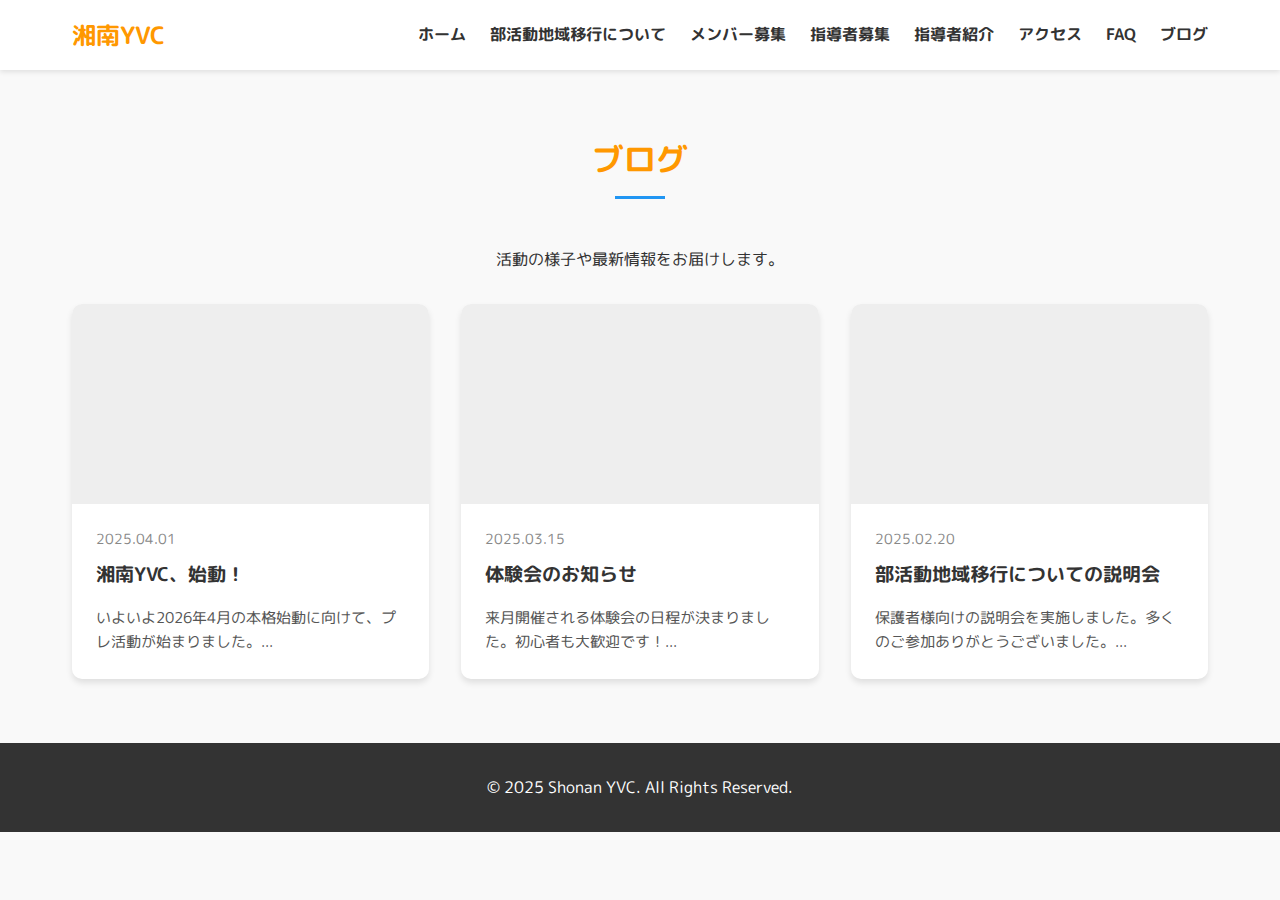
<file: blog.html>
<!DOCTYPE html>
<html lang="ja">

<head>
    <meta charset="UTF-8">
    <meta name="viewport" content="width=device-width, initial-scale=1.0">
    <title>ブログ - 湘南YVC</title>
    <meta name="description" content="湘南YVCの活動報告やバレーボールに関する情報を発信します。">
    <link rel="stylesheet" href="css/style.css">
    <link rel="preconnect" href="https://fonts.googleapis.com">
    <link rel="preconnect" href="https://fonts.gstatic.com" crossorigin>
    <link href="https://fonts.googleapis.com/css2?family=M+PLUS+Rounded+1c:wght@400;700&display=swap" rel="stylesheet">
    <style>
        body {
            font-family: 'M PLUS Rounded 1c', sans-serif;
        }

        .blog-grid {
            display: grid;
            grid-template-columns: repeat(auto-fit, minmax(300px, 1fr));
            gap: 2rem;
        }

        .blog-card {
            background: white;
            border-radius: 10px;
            overflow: hidden;
            box-shadow: 0 4px 6px rgba(0, 0, 0, 0.1);
            transition: transform 0.3s;
        }

        .blog-card:hover {
            transform: translateY(-5px);
        }

        .blog-img {
            width: 100%;
            height: 200px;
            background-color: #eee;
            object-fit: cover;
        }

        .blog-content {
            padding: 1.5rem;
        }

        .blog-date {
            color: #888;
            font-size: 0.9rem;
            margin-bottom: 0.5rem;
        }

        .blog-title {
            font-size: 1.2rem;
            font-weight: bold;
            margin-bottom: 1rem;
            color: var(--text-color);
        }

        .blog-excerpt {
            font-size: 0.95rem;
            color: #555;
        }
    </style>
</head>

<body>

    <header>
        <div class="header-container">
            <a href="index.html" class="logo">湘南YVC</a>
            <nav>
                <ul class="nav-menu">
                    <li class="nav-item"><a href="index.html" class="nav-link">ホーム</a></li>
                    <li class="nav-item"><a href="transition.html" class="nav-link">部活動地域移行について</a></li>
                    <li class="nav-item"><a href="recruit-member.html" class="nav-link">メンバー募集</a></li>
                    <li class="nav-item"><a href="recruit-coach.html" class="nav-link">指導者募集</a></li>
                    <li class="nav-item"><a href="coaches.html" class="nav-link">指導者紹介</a></li>
                    <li class="nav-item"><a href="access.html" class="nav-link">アクセス</a></li>
                    <li class="nav-item"><a href="faq.html" class="nav-link">FAQ</a></li>
                    <li class="nav-item"><a href="blog.html" class="nav-link">ブログ</a></li>
                </ul>
                <div class="hamburger">
                    <span class="bar"></span>
                    <span class="bar"></span>
                    <span class="bar"></span>
                </div>
            </nav>
        </div>
    </header>

    <main>
        <section>
            <h2>ブログ</h2>
            <p style="text-align: center; margin-bottom: 2rem;">活動の様子や最新情報をお届けします。</p>

            <div class="blog-grid">
                <!-- Blog Post 1 -->
                <article class="blog-card">
                    <div class="blog-img"></div> <!-- Placeholder -->
                    <div class="blog-content">
                        <div class="blog-date">2025.04.01</div>
                        <h3 class="blog-title">湘南YVC、始動！</h3>
                        <p class="blog-excerpt">いよいよ2026年4月の本格始動に向けて、プレ活動が始まりました。...</p>
                    </div>
                </article>

                <!-- Blog Post 2 -->
                <article class="blog-card">
                    <div class="blog-img"></div> <!-- Placeholder -->
                    <div class="blog-content">
                        <div class="blog-date">2025.03.15</div>
                        <h3 class="blog-title">体験会のお知らせ</h3>
                        <p class="blog-excerpt">来月開催される体験会の日程が決まりました。初心者も大歓迎です！...</p>
                    </div>
                </article>

                <!-- Blog Post 3 -->
                <article class="blog-card">
                    <div class="blog-img"></div> <!-- Placeholder -->
                    <div class="blog-content">
                        <div class="blog-date">2025.02.20</div>
                        <h3 class="blog-title">部活動地域移行についての説明会</h3>
                        <p class="blog-excerpt">保護者様向けの説明会を実施しました。多くのご参加ありがとうございました。...</p>
                    </div>
                </article>
            </div>

        </section>
    </main>

    <footer>
        <p>&copy; 2025 Shonan YVC. All Rights Reserved.</p>
    </footer>

    <script src="js/main.js"></script>
</body>

</html>
</file>
<file: css/style.css>
:root {
    --primary-color: #FF9800;
    /* Pop Orange */
    --secondary-color: #2196F3;
    /* Bright Blue */
    --accent-color: #FFEB3B;
    /* Yellow */
    --text-color: #333;
    --bg-color: #f9f9f9;
    --white: #ffffff;
    --font-main: 'Helvetica Neue', Arial, sans-serif;
}

* {
    box-sizing: border-box;
    margin: 0;
    padding: 0;
}

body {
    font-family: var(--font-main);
    line-height: 1.6;
    color: var(--text-color);
    background-color: var(--bg-color);
}

a {
    text-decoration: none;
    color: inherit;
}

ul {
    list-style: none;
}

/* Header */
header {
    background-color: var(--white);
    box-shadow: 0 2px 5px rgba(0, 0, 0, 0.1);
    position: sticky;
    top: 0;
    z-index: 1000;
}

.header-container {
    display: flex;
    justify-content: space-between;
    align-items: center;
    padding: 1rem 2rem;
    max-width: 1200px;
    margin: 0 auto;
}

.logo {
    font-size: 1.5rem;
    font-weight: bold;
    color: var(--primary-color);
}

/* Navigation */
.nav-menu {
    display: flex;
    gap: 1.5rem;
}

.nav-link {
    font-weight: bold;
    color: var(--text-color);
    transition: color 0.3s;
}

.nav-link:hover {
    color: var(--primary-color);
}

.hamburger {
    display: none;
    cursor: pointer;
}

.bar {
    display: block;
    width: 25px;
    height: 3px;
    background-color: #06C755;
    /* LINE Green */
    color: var(--white);
    margin: 5px auto;
    transition: all 0.3s ease-in-out;
}

/* Hero Section */
.hero {
    background: linear-gradient(rgba(0, 0, 0, 0.3), rgba(0, 0, 0, 0.3)), url('../images/26395190_l.jpg');
    background-size: cover;
    background-position: center;
    height: 60vh;
    display: flex;
    align-items: center;
    justify-content: center;
    text-align: center;
    color: var(--white);
    background-color: var(--secondary-color);
}

.hero-content {
    background-color: rgba(0, 0, 0, 0.6);
    padding: 2rem;
    border-radius: 10px;
    max-width: 90%;
}

.hero-content h1 {
    font-size: 3rem;
    margin-bottom: 1rem;
    text-shadow: 2px 2px 4px rgba(0, 0, 0, 0.5);
}

.hero-content p {
    font-size: 1.2rem;
    margin-bottom: 2rem;
    text-shadow: 1px 1px 2px rgba(0, 0, 0, 0.5);
}

.cta-button {
    display: inline-block;
    padding: 1rem 2rem;
    background-color: #06C755;
    color: var(--white);
    border-radius: 50px;
    font-weight: bold;
    font-size: 1.1rem;
    transition: transform 0.2s, box-shadow 0.2s;
}

.cta-button:hover {
    transform: translateY(-2px);
    box-shadow: 0 4px 10px rgba(0, 0, 0, 0.2);
}

/* Sections */
section {
    padding: 4rem 2rem;
    max-width: 1200px;
    margin: 0 auto;
}

h2 {
    text-align: center;
    font-size: 2rem;
    margin-bottom: 3rem;
    color: var(--primary-color);
    position: relative;
}

h2::after {
    content: '';
    display: block;
    width: 50px;
    height: 3px;
    background-color: var(--secondary-color);
    margin: 10px auto 0;
}

/* Footer */
footer {
    background-color: #333;
    color: var(--white);
    padding: 2rem;
    text-align: center;
}

/* Responsive */
@media (max-width: 768px) {
    .hamburger {
        display: block;
    }

    .hamburger.active .bar:nth-child(2) {
        opacity: 0;
    }

    .hamburger.active .bar:nth-child(1) {
        transform: translateY(8px) rotate(45deg);
    }

    .hamburger.active .bar:nth-child(3) {
        transform: translateY(-8px) rotate(-45deg);
    }

    .nav-menu {
        position: fixed;
        left: -100%;
        top: 70px;
        gap: 0;
        flex-direction: column;
        background-color: var(--white);
        width: 100%;
        text-align: center;
        transition: 0.3s;
        box-shadow: 0 10px 10px rgba(0, 0, 0, 0.1);
    }

    .nav-item {
        margin: 16px 0;
    }

    .nav-menu.active {
        left: 0;
    }
}

/* Features Section */
.features-grid {
    display: grid;
    grid-template-columns: repeat(auto-fit, minmax(300px, 1fr));
    gap: 2rem;
    margin-top: 2rem;
}

.feature-card {
    background: white;
    padding: 2rem;
    border-radius: 10px;
    text-align: center;
    box-shadow: 0 4px 6px rgba(0, 0, 0, 0.1);
    transition: transform 0.3s;
}

.feature-card:hover {
    transform: translateY(-5px);
}

.feature-icon {
    font-size: 3rem;
    margin-bottom: 1rem;
    color: var(--primary-color);
}

.feature-title {
    font-size: 1.5rem;
    margin-bottom: 1rem;
    color: var(--secondary-color);
}

/* Message Section */
.message-container {
    background-color: white;
    padding: 3rem;
    border-radius: 10px;
    box-shadow: 0 4px 6px rgba(0, 0, 0, 0.1);
}

.message-content {
    display: flex;
    flex-direction: column;
    gap: 2rem;
}

.rep-image {
    width: 200px;
    height: 200px;
    border-radius: 50%;
    object-fit: cover;
    margin: 0 auto;
    background-color: #ddd;
}

/* Voice Section */
.voice-grid {
    display: grid;
    grid-template-columns: repeat(auto-fit, minmax(300px, 1fr));
    gap: 2rem;
}

.voice-card {
    background: #fff3e0;
    padding: 2rem;
    border-radius: 10px;
    position: relative;
}

.voice-card::before {
    content: '“';
    font-size: 5rem;
    color: var(--primary-color);
    opacity: 0.2;
    position: absolute;
    top: -10px;
    left: 10px;
}

/* Flow Section */
.flow-steps {
    display: flex;
    flex-direction: column;
    gap: 1rem;
    max-width: 800px;
    margin: 0 auto;
}

.flow-step {
    background: white;
    padding: 1.5rem;
    border-radius: 10px;
    display: flex;
    align-items: center;
    gap: 1.5rem;
    box-shadow: 0 2px 4px rgba(0, 0, 0, 0.1);
}

.step-number {
    background-color: var(--primary-color);
    color: white;
    width: 40px;
    height: 40px;
    border-radius: 50%;
    display: flex;
    align-items: center;
    justify-content: center;
    display: inline-block;
    padding: 1rem 2rem;
    background-color: #06C755;
    color: var(--white);
    border-radius: 50px;
    font-weight: bold;
    font-size: 1.1rem;
    transition: transform 0.2s, box-shadow 0.2s;
}

.cta-button:hover {
    transform: translateY(-2px);
    box-shadow: 0 4px 10px rgba(0, 0, 0, 0.2);
}

/* Sections */
section {
    padding: 4rem 2rem;
    max-width: 1200px;
    margin: 0 auto;
}

h2 {
    text-align: center;
    font-size: 2rem;
    margin-bottom: 3rem;
    color: var(--primary-color);
    position: relative;
}

h2::after {
    content: '';
    display: block;
    width: 50px;
    height: 3px;
    background-color: var(--secondary-color);
    margin: 10px auto 0;
}

/* Footer */
footer {
    background-color: #333;
    color: var(--white);
    padding: 2rem;
    text-align: center;
}

/* Responsive */
@media (max-width: 768px) {
    .hamburger {
        display: block;
    }

    .hamburger.active .bar:nth-child(2) {
        opacity: 0;
    }

    .hamburger.active .bar:nth-child(1) {
        transform: translateY(8px) rotate(45deg);
    }

    .hamburger.active .bar:nth-child(3) {
        transform: translateY(-8px) rotate(-45deg);
    }

    .nav-menu {
        position: fixed;
        left: -100%;
        top: 70px;
        gap: 0;
        flex-direction: column;
        background-color: var(--white);
        width: 100%;
        text-align: center;
        transition: 0.3s;
        box-shadow: 0 10px 10px rgba(0, 0, 0, 0.1);
    }

    .nav-item {
        margin: 16px 0;
    }

    .nav-menu.active {
        left: 0;
    }
}

/* Features Section */
.features-grid {
    display: grid;
    grid-template-columns: repeat(auto-fit, minmax(300px, 1fr));
    gap: 2rem;
    margin-top: 2rem;
}

.feature-card {
    background: white;
    padding: 2rem;
    border-radius: 10px;
    text-align: center;
    box-shadow: 0 4px 6px rgba(0, 0, 0, 0.1);
    transition: transform 0.3s;
}

.feature-card:hover {
    transform: translateY(-5px);
}

.feature-icon {
    font-size: 3rem;
    margin-bottom: 1rem;
    color: var(--primary-color);
}

.feature-title {
    font-size: 1.5rem;
    margin-bottom: 1rem;
    color: var(--secondary-color);
}

/* Message Section */
.message-container {
    background-color: white;
    padding: 3rem;
    border-radius: 10px;
    box-shadow: 0 4px 6px rgba(0, 0, 0, 0.1);
}

.message-content {
    display: flex;
    flex-direction: column;
    gap: 2rem;
}

.rep-image {
    width: 200px;
    height: 200px;
    border-radius: 50%;
    object-fit: cover;
    margin: 0 auto;
    background-color: #ddd;
}

/* Voice Section */
.voice-grid {
    display: grid;
    grid-template-columns: repeat(auto-fit, minmax(300px, 1fr));
    gap: 2rem;
}

.voice-card {
    background: #fff3e0;
    padding: 2rem;
    border-radius: 10px;
    position: relative;
}

.voice-card::before {
    content: '“';
    font-size: 5rem;
    color: var(--primary-color);
    opacity: 0.2;
    position: absolute;
    top: -10px;
    left: 10px;
}

/* Flow Section */
.flow-steps {
    display: flex;
    flex-direction: column;
    gap: 1rem;
    max-width: 800px;
    margin: 0 auto;
}

.flow-step {
    background: white;
    padding: 1.5rem;
    border-radius: 10px;
    display: flex;
    align-items: center;
    gap: 1.5rem;
    box-shadow: 0 2px 4px rgba(0, 0, 0, 0.1);
}

.step-number {
    background-color: var(--primary-color);
    color: white;
    width: 40px;
    height: 40px;
    border-radius: 50%;
    display: flex;
    align-items: center;
    justify-content: center;
    font-weight: bold;
    font-size: 1.2rem;
    flex-shrink: 0;
}

.step-content h3 {
    margin-bottom: 0.5rem;
    color: var(--secondary-color);
}

/* Recruit Table */
.recruit-table {
    width: 100%;
    border-collapse: collapse;
    margin-top: 1rem;
}

.recruit-table th,
.recruit-table td {
    border: 1px solid #ddd;
    padding: 1rem;
    text-align: left;
    vertical-align: top;
}

.recruit-table th {
    background-color: #f0f0f0;
    width: 30%;
    color: var(--primary-color);
    font-weight: bold;
}

.fee-table {
    width: 100%;
    border-collapse: collapse;
    margin-top: 0.5rem;
}

.fee-table td {
    border: none;
    border-bottom: 1px solid #eee;
    padding: 0.5rem 0;
}

.fee-table tr:last-child td {
    border-bottom: none;
}

@media (max-width: 768px) {

    .recruit-table th,
    .recruit-table td {
        display: block;
        width: 100%;
    }

    .recruit-table th {
        background-color: var(--secondary-color);
        color: white;
    }
}
</file>
